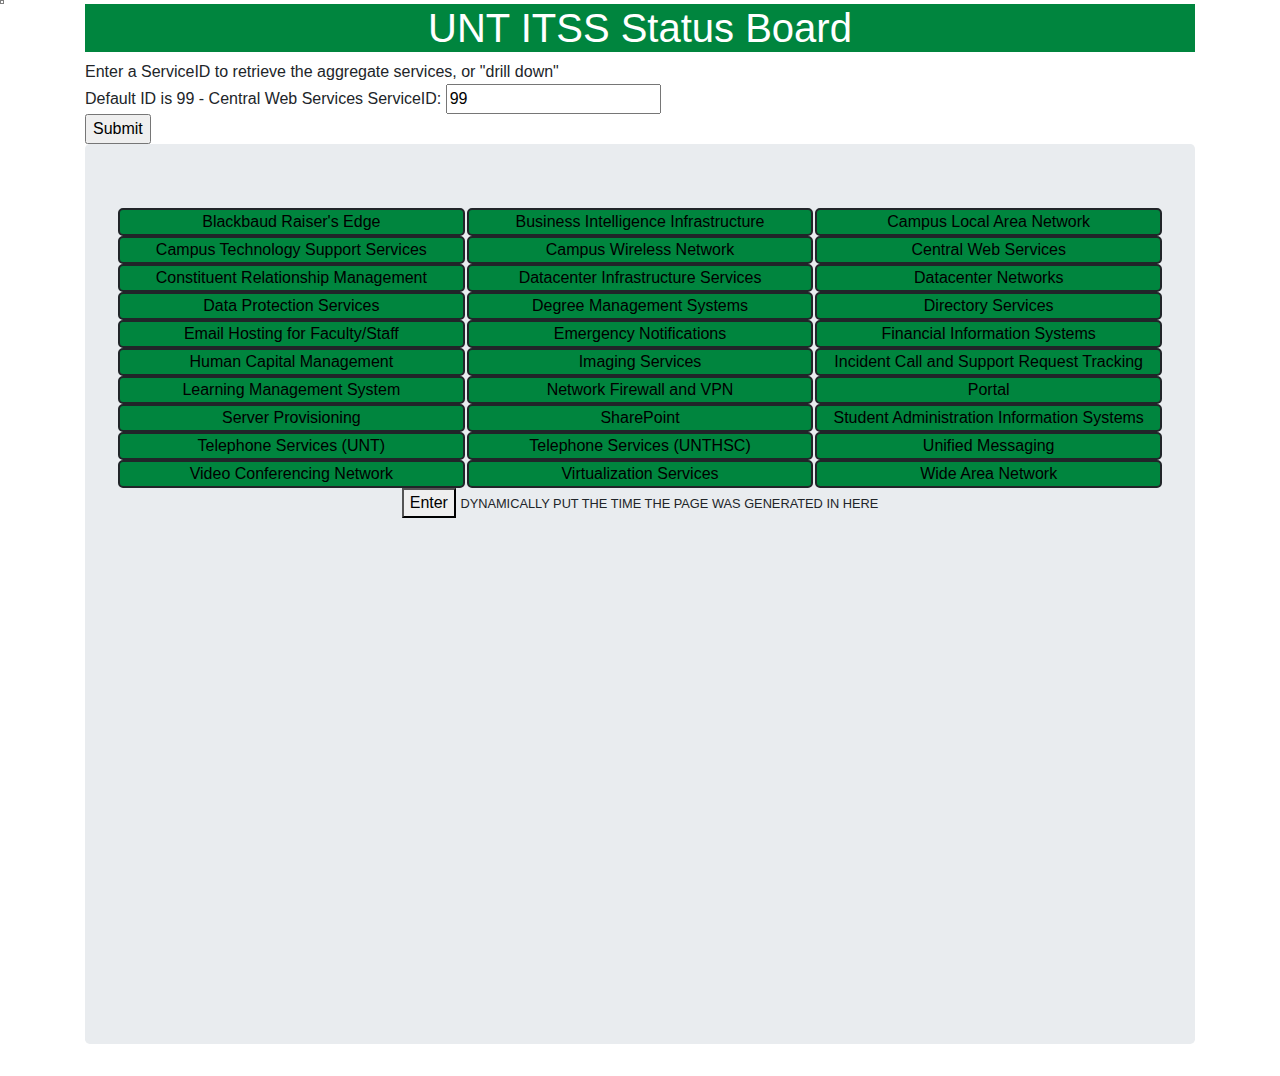
<file: index.html>
<!DOCTYPE html>

<html lang="en" xmlns="http://www.w3.org/1999/xhtml">
<head>
    <meta charset="utf-8" />
    <title>UNT Status Board Model</title>
    <meta name="viewport" content="width=device-width, initial-scale=1.0" />
    <link rel="stylesheet" href="css/bootstrap.min.css" />
    <link rel="stylesheet" href="css/style.css" />


    <script src="https://code.jquery.com/jquery-3.3.1.min.js"
            integrity="sha256-FgpCb/KJQlLNfOu91ta32o/NMZxltwRo8QtmkMRdAu8="
            crossorigin="anonymous"></script>
    <script src="js/bootstrap.min.js"></script>

    <!-- Working Ajax call -->
    
	<script>
    $( document ).ready(function(){
        $("#button1").click(function(){
            $.ajax({
                type: 'GET',
                url: "http://45.55.155.214:8081/ajax",
                dataType: 'json',
                success: function (data) {
					console.log(data);
					console.log("Success!");
					console.log(data[0].name);
					

					var table = $("#table tbody");
					$.each(data, function(index, elem){
						table.append("<tr><td>"+elem.name+"</td><td>"+elem.status+"</td></tr>");
					});

				},
				error: function (data) {
                    console.log(data)
					console.log("error")
					console.log('Request Status: ' + data.status + ' Status Text: ' + data.statusText + ' ' + data.responseText);
                }
            });
        });
    });
    </script>
    <!--  consider putting this in the actual js folder later  -->

</head>

<body>
	<table class="flexme" id="table" border="1">

  <tbody>
    <tr id="test">
      <td></td>
    </tr>
   </tbody>
</table>

<!-- Title row-->
<div class="container">
<h1 align="center"  style="color:white;">UNT ITSS Status Board</h1>    

  
<!-- Drilldown -->
<form action="http://45.55.155.214:8083/drilldown" method="post" target="_blank">
  Enter a ServiceID to retrieve the aggregate services, or "drill down" <br>
  Default ID is 99 - Central Web Services
  ServiceID: <input type="text" name="value" value="99"><br>
  <input type="submit" value="Submit">
</form>


  
    <div class="jumbotron vertical-center">


	<div class="container">	
<!-- Row 1 -->
            <div class="row" id="uptime-con">
                <div class="col col-md" id="uptime-boards-1">
				<table style='border:1px solid black;'>
                  <font color="black">
                    Blackbaud Raiser's Edge
                    </font>
					</table>
                </div>
                <div class="col col-md" id="uptime-boards-2">
                  <font color="black">
                    Business Intelligence Infrastructure
                    </font>
                </div>
                <div class="col col-md" id="uptime-boards-3">
                  <font color="black">
                    Campus Local Area Network
                    </font>
                </div>
            </div>
<!-- Row 2 -->
            <div class="row" id="uptime-con">
                <div class="col col-md" id="uptime-boards-4">
                  <font color="black">
                    Campus Technology Support Services
                    </font>
                </div>
                <div class="col col-md" id="uptime-boards-5">
                  <font color="black">
                    Campus Wireless Network
                    </font>
                </div>
                <div class="col col-md" id="uptime-boards-6">
                  <font color="black">
                    Central Web Services
                    </font>
                </div>
            </div>
<!-- Row 3 -->
            <div class="row" id="uptime-con">
                <div class="col col-md" id="uptime-boards-7">
                  <font color="black">
                    Constituent Relationship Management
                    </font>
                </div>
                <div class="col col-md" id="uptime-boards-8">
                  <font color="black">
                    Datacenter Infrastructure Services
                    </font>
                </div>
                <div class="col col-md" id="uptime-boards-9">
                  <font color="black">
                    Datacenter Networks
                    </font>
                </div>
            </div>
<!-- Row 4 -->
            <div class="row" id="uptime-con">
                <div class="col col-md" id="uptime-boards-10">
                  <font color="black">
                    Data Protection Services
                    </font>
                </div>
                <div class="col col-md" id="uptime-boards-11">
                  <font color="black">
                    Degree Management Systems
                    </font>
                </div>
                <div class="col col-md" id="uptime-boards-12">
                  <font color="black">
                    Directory Services
                    </font>
                </div>
            </div>
<!-- Row 5 -->
            <div class="row" id="uptime-con">
                <div class="col col-md" id="uptime-boards-13">
                  <font color="black">
                    Email Hosting for Faculty/Staff
                    </font>
                </div>
                <div class="col col-md" id="uptime-boards-14">
                  <font color="black">
                    Emergency Notifications
                    </font>
                </div>
                <div class="col col-md" id="uptime-boards-15">
                  <font color="black">
                    Financial Information Systems
                    </font>
                </div>
            </div>
<!-- Row 6 -->
            <div class="row" id="uptime-con">
                <div class="col col-md" id="uptime-boards-16">
                  <font color="black">
                    Human Capital Management
                    </font>
                </div>
                <div class="col col-md" id="uptime-boards-17">
                  <font color="black">
                    Imaging Services
                    </font>
                </div>
                <div class="col col-md" id="uptime-boards-18">
                  <font color="black">
                    Incident Call and Support Request Tracking
                    </font>
                </div>
            </div>
<!-- Row 7 -->
            <div class="row" id="uptime-con">
                <div class="col col-md" id="uptime-boards-19">
                  <font color="black">
                    Learning Management System
                    </font>
                </div>
                <div class="col col-md" id="uptime-boards-20">
                  <font color="black">
                    Network Firewall and VPN
                    </font>
                </div>
                <div class="col col-md" id="uptime-boards-21">
                  <font color="black">
                    Portal
                    </font>
                </div>
            </div>
<!-- Row 8 -->
            <div class="row" id="uptime-con">
                <div class="col col-md" id="uptime-boards-22">
                  <font color="black">
                    Server Provisioning
                    </font>
                </div>
                <div class="col col-md" id="uptime-boards-23">
                  <font color="black">
                    SharePoint
                    </font>
                </div>
                <div class="col col-md" id="uptime-boards-24">
                  <font color="black">
                    Student Administration Information Systems
                    </font>
                </div>
            </div>
<!-- Row 9 -->
            <div class="row" id="uptime-con">
                <div class="col col-md" id="uptime-boards-25">
                  <font color="black">
                    Telephone Services (UNT)
                    </font>
                </div>
                <div class="col col-md" id="uptime-boards-26">
                  <font color="black">
                    Telephone Services (UNTHSC)
                    </font>
                </div>
                <div class="col col-md" id="uptime-boards-27">
                  <font color="black">
                    Unified Messaging
                    </font>
                </div>
            </div>
<!-- Row 10 -->
            <div class="row" id="uptime-con">
                <div class="col col-md" id="uptime-boards-28">
                  <font color="black">
                    Video Conferencing Network
                    </font>
                </div>
                <div class="col col-md" id="uptime-boards-29">
                  <font color="black">
                    Virtualization Services
                    </font>
                </div>
                <div class="col col-md" id="uptime-boards-30">
                  <font color="black">
                    Wide Area Network
                    </font>
                </div>
            </div>

			
			<div class="row">
				<div class="col-sm-12 text-center">
					    <button id="button1" type="button">Enter</button>
							<small> DYNAMICALLY PUT THE TIME THE PAGE WAS GENERATED IN HERE    </small>
				</div>
			</div>
			
        </div><!-- div class="container" -->
    </div> <!-- div class="jumbotron vertical-center" -->
   </div> <!-- div class="container" -->
</body>


</html>

















<!--
<body>
  <h1 align="center"  style="color:black;">UNT ITSS Status Board</h1>

                                                                                               
    <div class="jumbotron vertical-center">
    <div class="container">

            <div class="row" id="uptime-con">
                <div class="col col-md" id="uptime-boards-1">
                  <font color="black">
                    Network
                    </font>
                </div>
                <div class="col col-md" id="uptime-boards-2">
                  <font color="black">
                    Storage
                    </font>
                </div>
                <div class="col col-md" id="uptime-boards-3">
                  <font color="black">
                    Applications
                    </font>
                </div>
            </div>

            <div class="row" id="info-con">
                <div class="col col-lg" id="info-boards-1">
                    <p>Recent Issues</p>
                    <hr color="#black" >
                    <p>Upcoming Maintenance</p>
                </div>

                <div class="col col-lg" id="info-boards-2">
                    <p>Campus Wireless Network</p>
                </div>

            </div>


        </div>
    </div>
   </div>
</body>



<div class="container-fluid">
  <div class='row'>

      <div class="text-left col-sm-4">
              <table style='border:1px solid black;'>
			  <tr valign='middle'>
			  <td style='border-radius: 5px;padding:8px'></td>
			  <td>Blackbaud Raiser's Edge</td>
			  </tr>
			  </table>
      </div>
      
      <div class="text-left col-sm-4">
              <table style='border:1px solid black;'>
			  <tr valign='middle'>
			  <td style='border-radius: 5px;padding:8px' class='green-bg2'>
					<i class="fa fa-check-square fa-1"></i> //need to put our own icon here
			  </td>
			  <td>Business Intelligence Infrastructure</td>
			  </tr>
			  </table>
      </div>
      
      <div class="text-left col-sm-4">
              <table style='border:1px solid black; border-spacing: 2px; border-collapse: separate;'>
			  <tr valign='middle'><td style='border-radius: 5px;padding:8px' class='green-bg2'>
			   <i class="fa fa-check-square fa-1"> //need to put our own icon here
			  </i>
			  </td>
			  <td>Campus Local Area Network</td>
			  </tr>
			  </table>
      </div>
      </div>
-->
</file>
<file: css/style.css>
*[id^='uptime-boards-'] {
    border: 2px solid;
    border-radius: 5px;
    text-align: center;
    margin-right: 1px;
    margin-left: 1px;
    background-color: #00853E

}

*[id^='info-boards-'] {
    border: 2px solid;
    border-radius: 5px;
    text-align: center;
    margin: 1px;
    padding: 10px;
    background-color: #fff

}

.vertical-center{
    min-height: 100%;
    min-height: 100vh;
    background-color: #E5DBAE

    display: flex;
    align-items: center;
}

h1 {
    background-color: #00853E;
}
</file>
